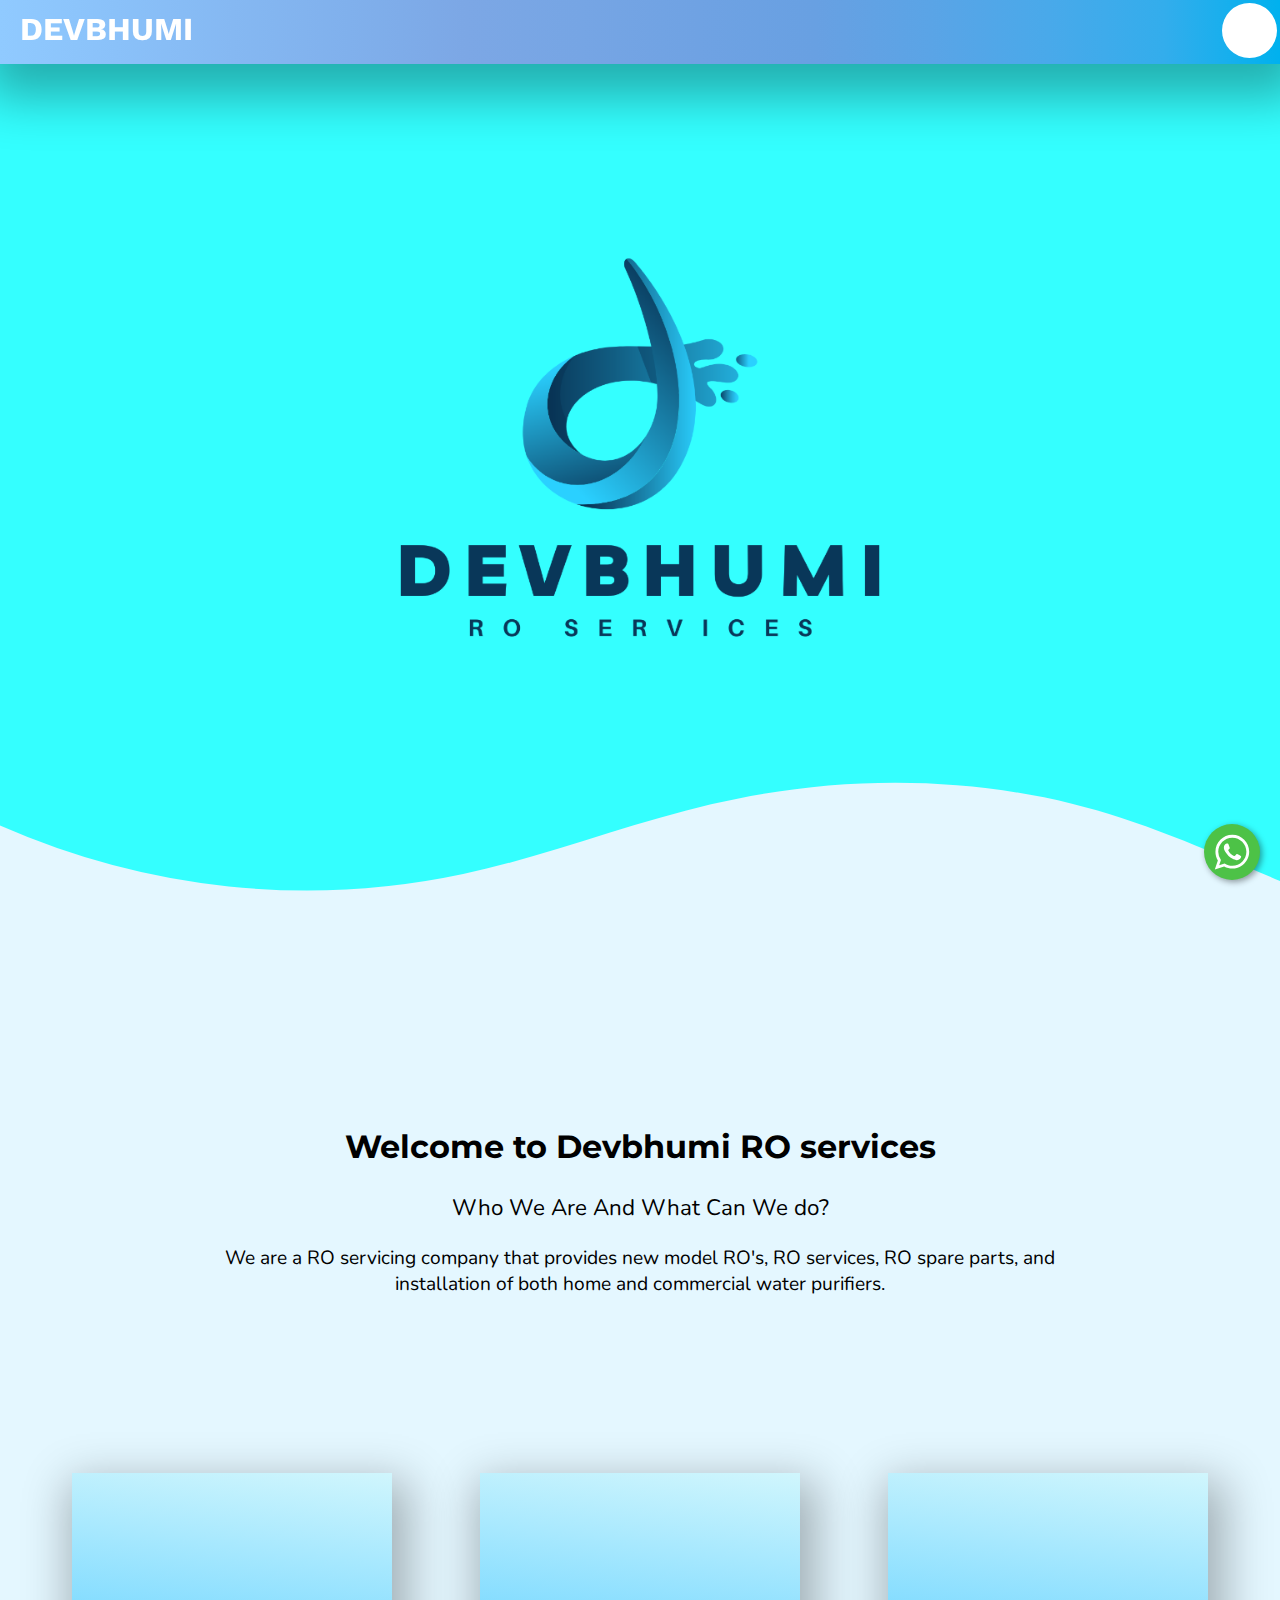
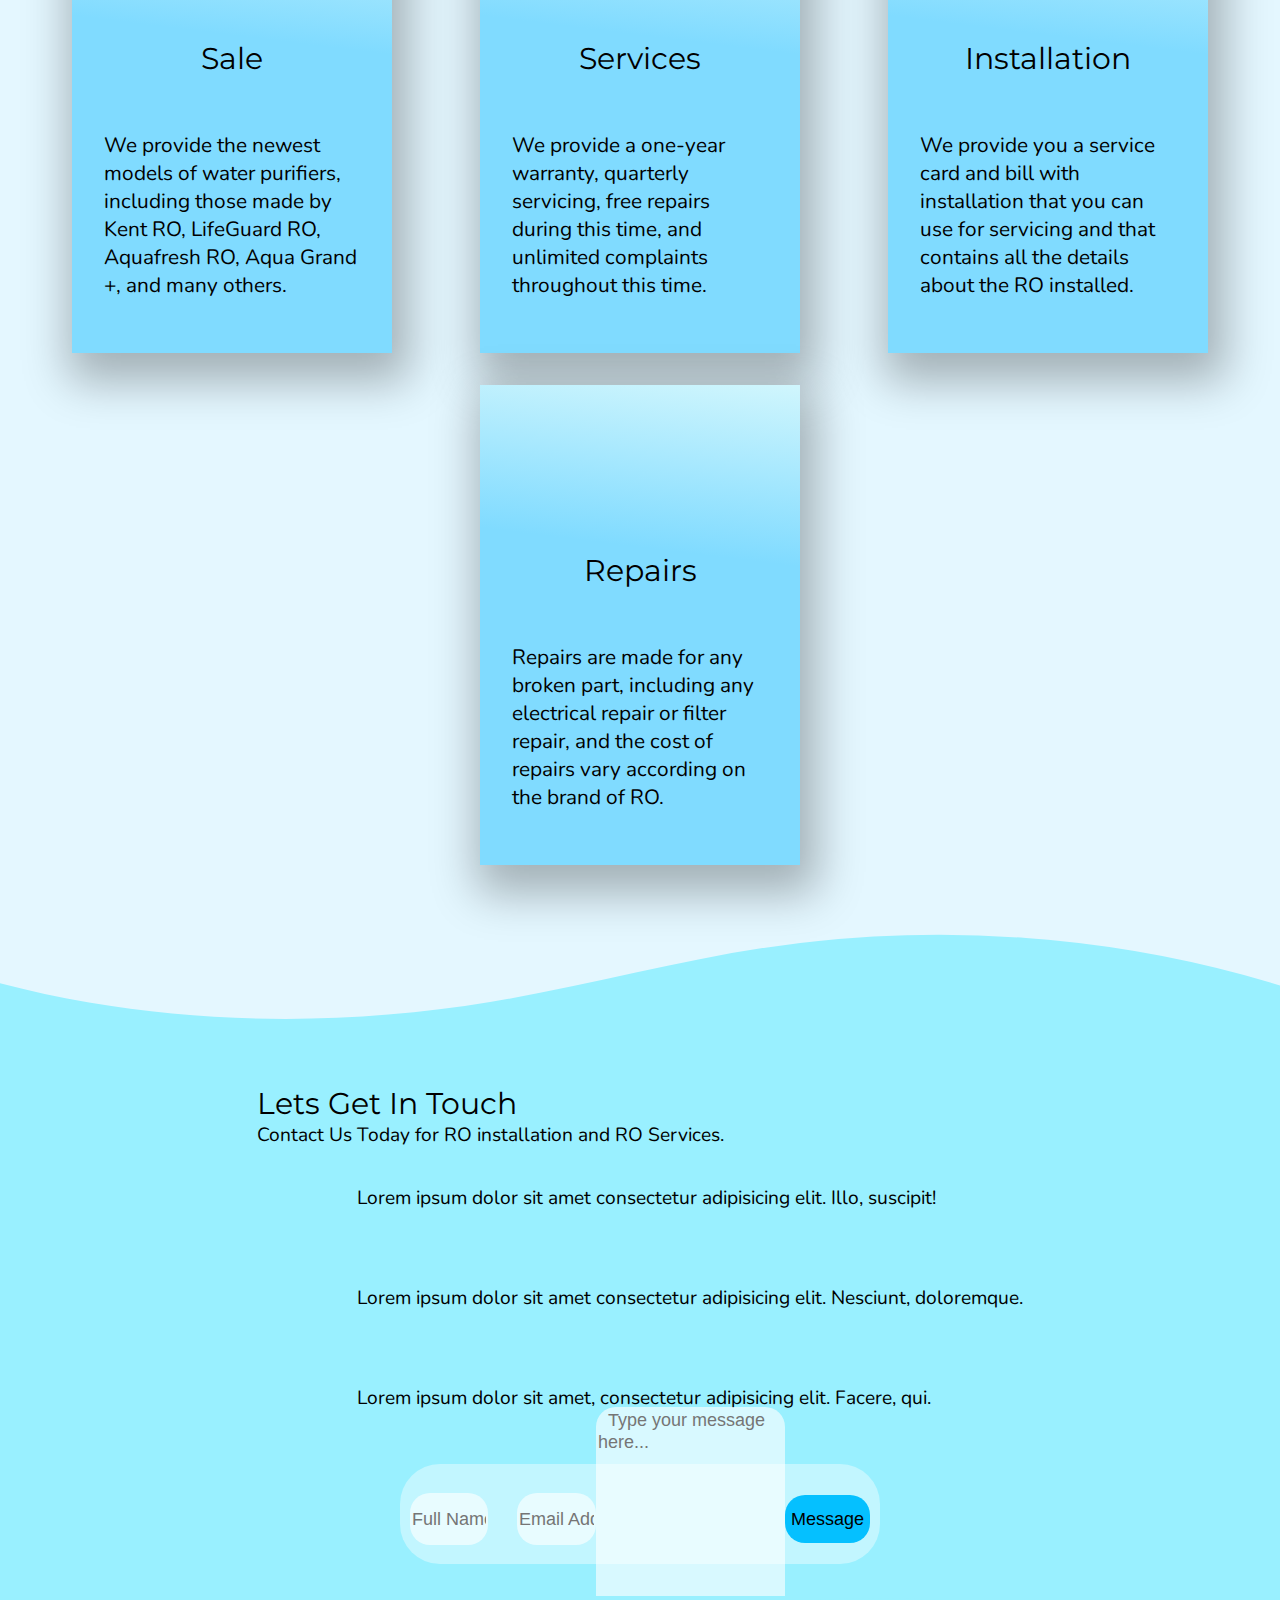
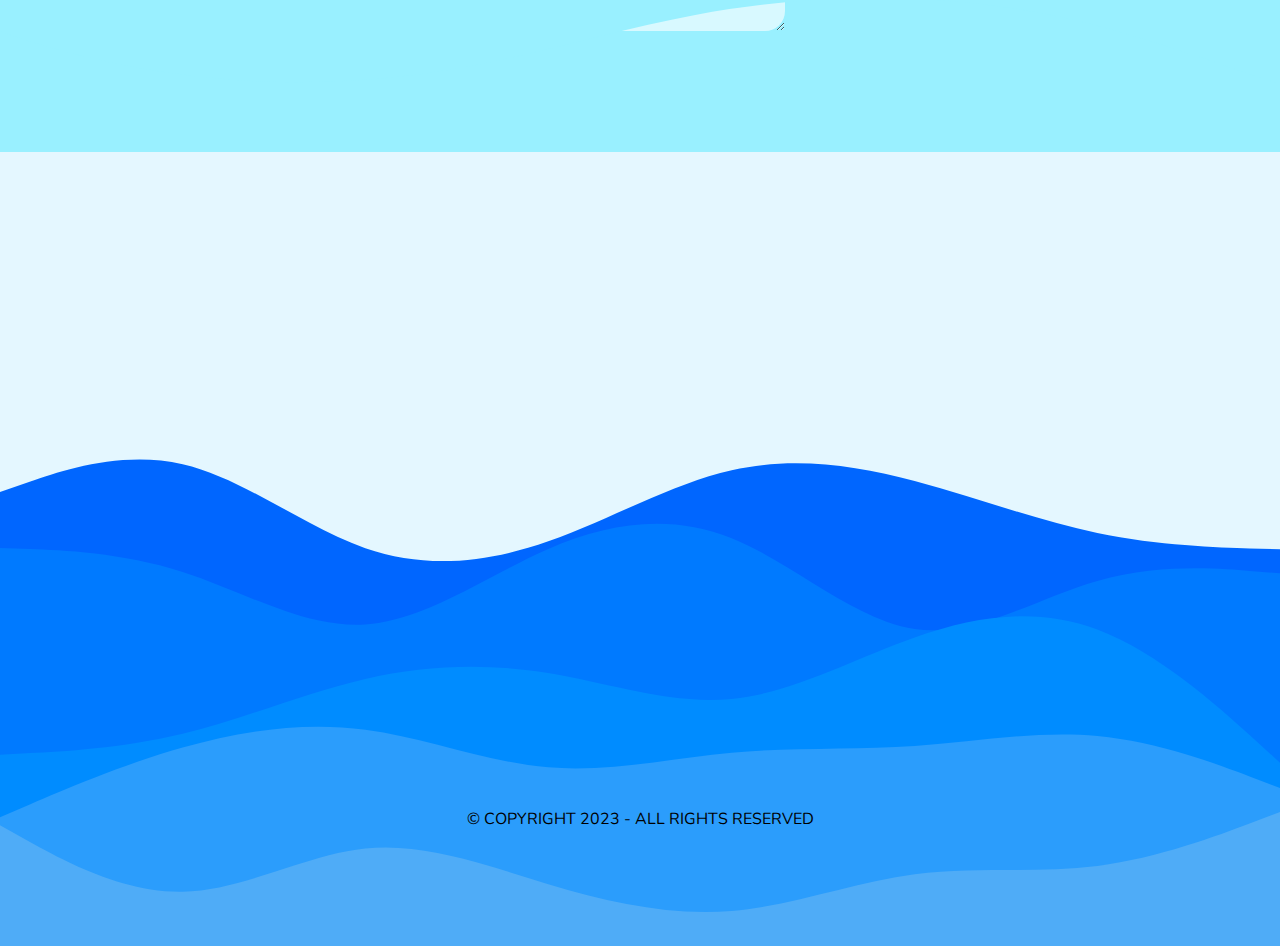
<file: index.html>
<!DOCTYPE html>
<html lang="en">

<head>
    <meta charset="UTF-8">
    <meta http-equiv="X-UA-Compatible" content="IE=edge">
    <meta name="viewport" content="width=device-width, initial-scale=1.0">

    <!-- Stylesheet -->
    <link rel="stylesheet" href="styles.css">

    <!-- fonts -->
    <link rel="preconnect" href="https://fonts.googleapis.com">
    <link rel="preconnect" href="https://fonts.gstatic.com" crossorigin>
    <link
        href="https://fonts.googleapis.com/css2?family=Arimo&family=Montserrat:wght@700&family=Nunito:wght@200&family=Work+Sans:wght@600&display=swap"
        rel="stylesheet">


    <!-- icon -->
    <link rel="icon" href="logo.jpg">
    <title>DEVBHUMI</title>


</head>

<body>
    <nav id="nav">
        <h1>DEVBHUMI</h1>

        <div class="navbtn" onclick="togglenav()">
            <lord-icon src="https://cdn.lordicon.com/vnioezyi.json" trigger="click" style="width:90px;height:60px">
            </lord-icon>
        </div>

        <div class="navitems">
            <a href="#home">HOME</a>
            <a href="#services">SERVICES</a>
            <a href="#contact">CONTACT</a>

        </div>
    </nav>

    <main>
        <section id="home">
        </section>

        <section class="about">
            <div class="custom-shape-divider-bottom-1676971232">
                <svg data-name="Layer 1" xmlns="http://www.w3.org/2000/svg" viewBox="0 0 1200 120"
                    preserveAspectRatio="none">
                    <path
                        d="M985.66,92.83C906.67,72,823.78,31,743.84,14.19c-82.26-17.34-168.06-16.33-250.45.39-57.84,11.73-114,31.07-172,41.86A600.21,600.21,0,0,1,0,27.35V120H1200V95.8C1132.19,118.92,1055.71,111.31,985.66,92.83Z"
                        class="shape-fill"></path>
                </svg>
            </div>
            <div class="greetings">
                <h2>Welcome to Devbhumi RO services</h2>
                <p>Who We Are And What Can We do?</p>
            </div>

            <p class="intro">We are a RO servicing company that provides new model RO's, RO services, RO spare parts,
                and installation of both home and commercial water purifiers.</p>
        </section>

        <section id="services">
            <div class="box" id="box1">
                <lord-icon src="https://cdn.lordicon.com/cllunfud.json" trigger="loop" delay="2000"
                    style="width:100px;height:100px">
                </lord-icon>
                <header>Sale</header>
                <p>We provide the newest models of water purifiers, including those made by Kent RO, LifeGuard RO,
                    Aquafresh RO, Aqua Grand +, and many others.</p>
            </div>

            <div class="box" id="box2">
                <lord-icon src="https://cdn.lordicon.com/oncyjozz.json" trigger="loop" delay="2000"
                    style="width:100px;height:100px">
                </lord-icon>
                <header>Services</header>
                <p>We provide a one-year warranty, quarterly servicing, free repairs during this time, and unlimited
                    complaints throughout this time.</p>
            </div>

            <div class="box" id="box3">
                <lord-icon src="https://cdn.lordicon.com/vusrdugn.json" trigger="loop" delay="2000"
                    style="width:100px;height:100px">
                </lord-icon>
                <header>Installation</header>
                <p>We provide you a service card and bill with installation that you can use for servicing and that
                    contains all the details about the RO installed.</p>
            </div>

            <div class="box" id="box4">
                <lord-icon src="https://cdn.lordicon.com/yhamwhuc.json" trigger="loop" style="width:100px;height:100px">
                </lord-icon>
                <header>Repairs</header>
                <p>Repairs are made for any broken part, including any electrical repair or filter repair, and the cost
                    of repairs vary according on the brand of RO.</p>
            </div>
        </section>

        <section id="contact">
            <div class="custom-shape-divider-bottom-1677034315">
                <svg data-name="Layer 1" xmlns="http://www.w3.org/2000/svg" viewBox="0 0 1200 120"
                    preserveAspectRatio="none">
                    <path
                        d="M321.39,56.44c58-10.79,114.16-30.13,172-41.86,82.39-16.72,168.19-17.73,250.45-.39C823.78,31,906.67,72,985.66,92.83c70.05,18.48,146.53,26.09,214.34,3V0H0V27.35A600.21,600.21,0,0,0,321.39,56.44Z"
                        class="shape-fill"></path>
                </svg>
            </div>

            <div class="contactbox">
                <div class="container">
                    <div class="contactinfoboxone">
                        <div class="contactinto">
                            <header>Lets Get In Touch</header>
                            <p>Contact Us Today for RO installation and RO Services.</p>
                        </div>

                        <div class="contactinfo">
                            <div class="location">
                                <lord-icon src="https://cdn.lordicon.com/oaflahpk.json" trigger="loop" delay="2000"
                                    style="width:100px;height:100px">
                                </lord-icon>
                                <p>Lorem ipsum dolor sit amet consectetur adipisicing elit. Illo, suscipit!</p>
                            </div>

                            <div class="phone">
                                <lord-icon src="https://cdn.lordicon.com/flvisirw.json" trigger="loop" delay="2000"
                                    style="width:100px;height:100px">
                                </lord-icon>
                                <p>Lorem ipsum dolor sit amet consectetur adipisicing elit. Nesciunt, doloremque.</p>
                            </div>

                            <div class="email">
                                <lord-icon src="https://cdn.lordicon.com/pdpnqfoe.json" trigger="loop" delay="2000"
                                    colors="primary:#30c9e8,secondary:#ebe6ef" style="width:100px;height:100px">
                                </lord-icon>
                                <p>Lorem ipsum dolor sit amet, consectetur adipisicing elit. Facere, qui.</p>
                            </div>

                        </div>
                    </div>

                    <div class="contactinfoboxtwo">
                        <form target="_blank" action="https://formsubmit.co/shalinilekhwar37@gmail.com
                        " method="POST">
                        <input type="text" name="_honey" style="display: none">
        
        <input type="hidden" name="_captcha" value="false">
        <input type="hidden" name="_next" value="https://iamgokx.github.io/devbhumi.github.io/thanks.html">
        <div class="form-group1">
                            <div class="form-group1">


                                <input type="text" name="name" class="form-control" placeholder="Full Name" required>

                                <input type="email" name="email" class="form-control" placeholder="Email Address"
                                    required>


                            </div>

                            <textarea placeholder="Type your message here..." class="form-control" name="message"
                                rows="10" required></textarea>



                            <button type="submit" class="btn btn-lg btn-dark btn-block">Message</button>



                        </form>
                    </div>
                </div>
            </div>





            <div class="custom-shape-divider-top-1677034444">
                <svg data-name="Layer 1" xmlns="http://www.w3.org/2000/svg" viewBox="0 0 1200 120"
                    preserveAspectRatio="none">
                    <path
                        d="M321.39,56.44c58-10.79,114.16-30.13,172-41.86,82.39-16.72,168.19-17.73,250.45-.39C823.78,31,906.67,72,985.66,92.83c70.05,18.48,146.53,26.09,214.34,3V0H0V27.35A600.21,600.21,0,0,0,321.39,56.44Z"
                        class="shape-fill"></path>
                </svg>
            </div>

        </section>

        <footer class="footer">
            <img id="footerimg" src="layered-waves.svg" alt="">
            <div class="footerbox">
                <p>© COPYRIGHT 2023 - ALL RIGHTS RESERVED</p>
            </div>

        </footer>



        <div class="whatsapp">
            <a href="whatsapp://send?phone=#"><svg viewBox="0 0 32 32" class="whatsapp-ico">
                    <path
                        d=" M19.11 17.205c-.372 0-1.088 1.39-1.518 1.39a.63.63 0 0 1-.315-.1c-.802-.402-1.504-.817-2.163-1.447-.545-.516-1.146-1.29-1.46-1.963a.426.426 0 0 1-.073-.215c0-.33.99-.945.99-1.49 0-.143-.73-2.09-.832-2.335-.143-.372-.214-.487-.6-.487-.187 0-.36-.043-.53-.043-.302 0-.53.115-.746.315-.688.645-1.032 1.318-1.06 2.264v.114c-.015.99.472 1.977 1.017 2.78 1.23 1.82 2.506 3.41 4.554 4.34.616.287 2.035.888 2.722.888.817 0 2.15-.515 2.478-1.318.13-.33.244-.73.244-1.088 0-.058 0-.144-.03-.215-.1-.172-2.434-1.39-2.678-1.39zm-2.908 7.593c-1.747 0-3.48-.53-4.942-1.49L7.793 24.41l1.132-3.337a8.955 8.955 0 0 1-1.72-5.272c0-4.955 4.04-8.995 8.997-8.995S25.2 10.845 25.2 15.8c0 4.958-4.04 8.998-8.998 8.998zm0-19.798c-5.96 0-10.8 4.842-10.8 10.8 0 1.964.53 3.898 1.546 5.574L5 27.176l5.974-1.92a10.807 10.807 0 0 0 16.03-9.455c0-5.958-4.842-10.8-10.802-10.8z"
                        fill-rule="evenodd"></path>
                </svg></a>
        </div>
    </main>
    <script src="main.js"></script>
    <script src="https://smtpjs.com/v3/smtp.js"></script>
    <script src="https://cdn.lordicon.com/ritcuqlt.js"></script>


</body>

</html>
</file>
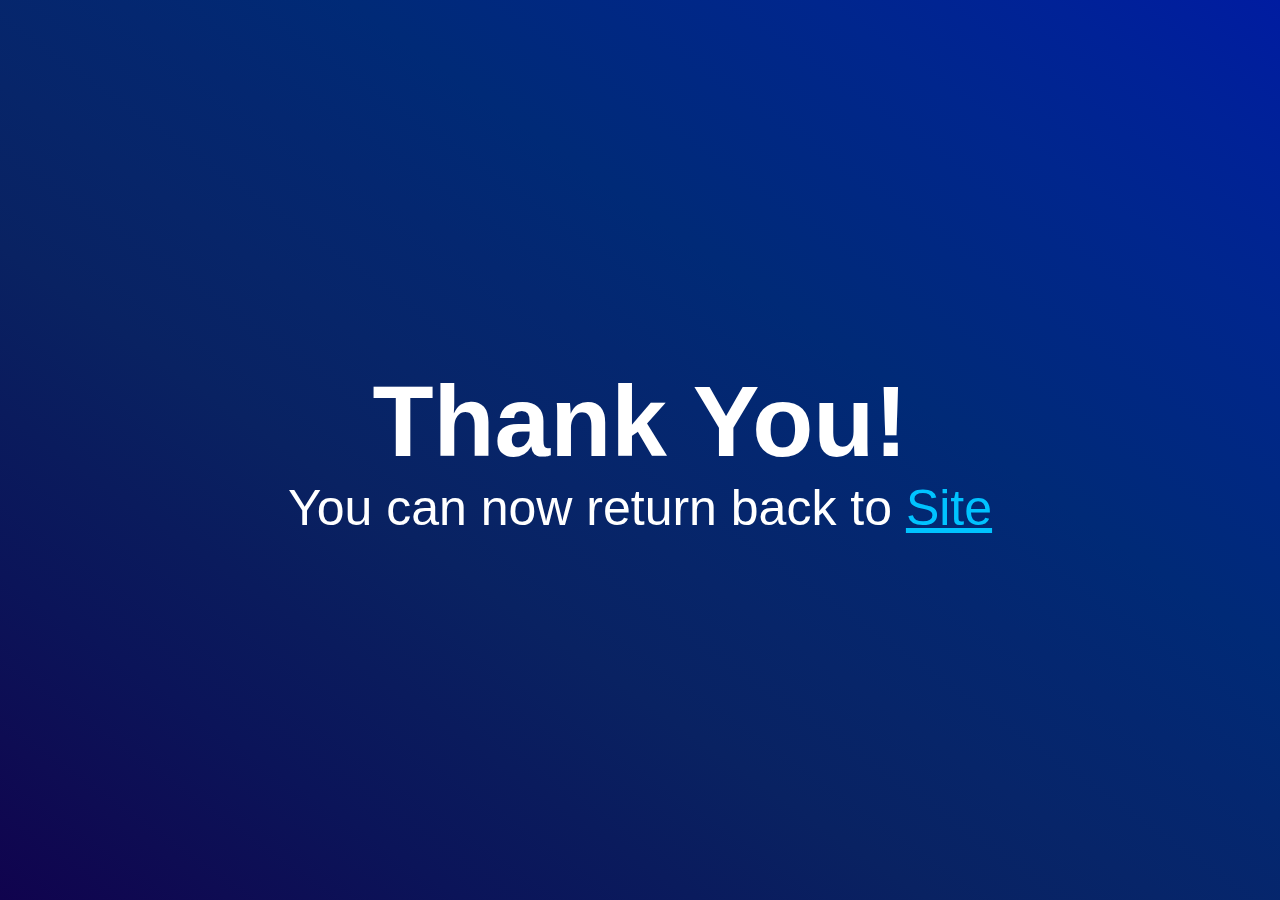
<file: thanks.html>
<!DOCTYPE html>
<html lang="en">
<head>
    <meta charset="UTF-8">
    <meta http-equiv="X-UA-Compatible" content="IE=edge">
    <meta name="viewport" content="width=device-width, initial-scale=1.0">
    <style>
        *{
            box-sizing: border-box;
            margin: 0;
            padding: 0;
        }
        .greetings{
            width: 100vw;
            height: 100vh;
            display: flex;
            flex-direction: column;
            align-items: center;
            justify-content: center;

            background-image: linear-gradient(to right top, #10034e, #0e0c53, #0b1459, #0a1b5d, #092262, #072569, #042770, #002a77, #002882, #00268d, #002297, #001ca1);
            font-size: 50px;
            color: white;
            font-family: 'Segoe UI', Tahoma, Geneva, Verdana, sans-serif;
        }
a{
    color: rgb(0, 195, 255);
}
        @media only screen and (max-width:700px) {
            .greetings{
                font-size: 20px;
            }
        }
    </style>
    <title>Thanks</title>
</head>
<body>
    <div class="greetings">
        <h1>Thank You!</h1>
    <p>You can now return back to <a href="https://iamgokx.github.io/devbhumi.github.io/">Site</a></p>
    </div>
</body>
</html>
</file>
<file: styles.css>
:root {
  --body-theme: #e4f7ff;
  --water-theme: rgb(153, 240, 255);
}

html {
  scroll-behavior: smooth;
  transition: 1s;
  overflow-x: hidden;
}

body {
  margin: 0;
  padding: 0;
  box-sizing: border-box;
  background-color: var(--body-theme);
  overflow-x: hidden;
  transition: 0.5s ease;
}

nav {
  background-image: linear-gradient(
    to right,
    #90caff,
    #8ac1f9,
    #85b8f2,
    #80b0ec,
    #7ca7e5,
    #76a5e4,
    #6fa2e3,
    #68a0e2,
    #5aa4e6,
    #49a9ea,
    #33adec,
    #00b1ee
  );
  position: fixed;
  width: 100vw;
  height: 4rem;
  z-index: 2;

  display: block;
  align-items: center;
  overflow: hidden;
  transition: all 0.5s ease;
  -webkit-box-shadow: 5px 14px 51px 19px rgba(0, 0, 0, 0.32);
  -moz-box-shadow: 5px 14px 51px 19px rgba(0, 0, 0, 0.32);
  box-shadow: 5px 14px 51px 19px rgba(0, 0, 0, 0.32);
}

nav h1 {
  font-family: "Work Sans", sans-serif;
  font-size: 2rem;
  color: rgb(255, 255, 255);
  margin-top: 10px;
  text-indent: 20px;
}

.navbtn {
  position: fixed;
  right: 0;
  top: 0;
  background-color: rgb(255, 255, 255);
  border-radius: 50%;
  width: 55px;
  height: 55px;
  margin-top: 0.2rem;
  margin-right: 0.2rem;
  display: flex;
  justify-content: center;
  align-items: center;
}

.navitems {
  display: flex;
  flex-direction: column;
}

.navitems a {
  width: 100vw;
  text-decoration: none;
  color: white;
  font-family: "Arimo", sans-serif;
  font-size: 1.3rem;
  margin-top: 1.2rem;
  text-indent: 20px;
  padding: 5px;
  transition: all ease-in-out 0.5s;
}

.navitems a:hover {
  background-color: rgba(255, 255, 255, 0.411);
  transition: 0.5s;
}

#home {
  width: 100vw;
  height: 100vh;
  margin-bottom: 0;
  padding-bottom: 0;
  background: url(home-color.png) no-repeat center center fixed;
  -webkit-background-size: cover;
  -moz-background-size: cover;
  -o-background-size: cover;
  background-size: cover;

  transition: 0.5s;
}

.custom-shape-divider-bottom-1676971232 {
  position: relative;
  top: -120px;
  width: 100%;
  overflow: hidden;
  line-height: 0;
  transition: 0.5s;
}

.custom-shape-divider-bottom-1676971232 svg {
  position: relative;
  display: block;
  width: calc(135% + 1.3px);
  height: 200px;
}

.custom-shape-divider-bottom-1676971232 .shape-fill {
  fill: var(--body-theme);
}

#about {
  width: 100vw;
  background-color: var(--body-theme);
}

.greetings {
  margin-top: 0;
  text-align: center;
}

.greetings h2 {
  font-family: "Montserrat", sans-serif;
  font-size: 2rem;
}

.greetings p {
  font-family: "Nunito", sans-serif;
  font-size: 1.4rem;
  font-weight: 400;
}

.intro {
  width: 70vw;
  margin: 0 auto;
  font-family: "Nunito", sans-serif;
  font-size: 1.2rem;
  text-align: center;
}

#services {
  width: 100vw;
  background-color: var(--body-theme);

  display: flex;
  flex-direction: row;
  flex-wrap: wrap;
  align-items: center;
  justify-content: space-evenly;
  gap: 1rem;
  padding-top: 10rem;
}

.box {
  width: 20rem;
  height: 30rem;
  background-color: white;
  display: flex;
  flex-direction: column;
  align-items: center;
  justify-content: space-evenly;
  margin-top: 1rem;
  -webkit-box-shadow: 7px 18px 43px 10px rgba(0, 0, 0, 0.29);
  -moz-box-shadow: 7px 18px 43px 10px rgba(0, 0, 0, 0.29);
  box-shadow: 7px 18px 43px 10px rgba(0, 0, 0, 0.29);
  transition: 0.5s;

  background: rgb(94, 205, 225);
  background: linear-gradient(
    187deg,
    rgb(208, 246, 253) 0%,
    rgb(128, 219, 255) 35%
  );
}

/* .box:hover{
    scale:1.1;
    transition: .5s;
} */

.box::after {
  transition: 1s;
}

header {
  font-size: 30px;
  font-family: "Montserrat", sans-serif;
}

.box p {
  width: 80%;
  font-family: "Nunito", sans-serif;
  font-size: 1.3rem;
}

#contact {
  width: 100vw;
}

.custom-shape-divider-bottom-1677034315 {
  position: relative;
  width: 100%;
  overflow: hidden;
  line-height: 0;
  transform: rotate(180deg);
}

.custom-shape-divider-bottom-1677034315 svg {
  position: relative;
  display: block;
  width: calc(150% + 1.3px);
  height: 156px;
}

.custom-shape-divider-bottom-1677034315 .shape-fill {
  fill: var(--water-theme);
}

.custom-shape-divider-top-1677034444 {
  width: 100%;
  overflow: hidden;
  line-height: 0;
}

.custom-shape-divider-top-1677034444 svg {
  position: relative;
  display: block;
  width: calc(132% + 1.3px);
  height: 156px;
}

.custom-shape-divider-top-1677034444 .shape-fill {
  fill: var(--water-theme);
}

#contact {
  margin-bottom: 20rem;
}

.contactbox {
  margin: 0;
  padding: 0;
  width: 100%;
  height: auto;
  background-color: var(--water-theme);
}

.container {
  width: 70%;
  margin: 0 auto;
  padding-top: 4rem;
  display: flex;
  flex-direction: row;
  gap: 1rem;
  justify-content: space-evenly;
  align-items: start;

  padding-bottom: 2rem;
}

.contactbox p {
  margin: 0;
  padding: 0;
  font-family: "Nunito", sans-serif;
  font-size: 1.2rem;
}

.location {
  display: flex;
  flex-direction: row;
  align-items: center;
  justify-content: start;
}

.phone {
  display: flex;
  flex-direction: row;
  align-items: center;
  justify-content: start;
}

.email {
  display: flex;
  flex-direction: row;
  align-items: center;
  justify-content: start;
}

.contactinfoboxtwo {
  width: 30rem;
  background-color: rgb(194, 246, 255);
  height: auto;
  padding-top: 10px;
  border-radius: 40px;
}

form {
  padding: 10px;
  display: flex;
  flex-direction: column;
}

.form-group1 {
  width: 100%;
  height: 50px;
  display: flex;
  align-items: center;
  justify-content: space-between;
  margin: 10px auto;
}
.form-group2 {
  width: 80%;
  display: flex;
  align-items: center;
  justify-content: center;
  margin: 0 auto;
  background-color: blue;
}

input {
  width: 40%;
  height: 50px;
  text-align: center;
  font-family: "Arimo", sans-serif;
  font-size: large;
  outline: none;
  border: none;
  border-radius: 20px;
  background-color: #ffffff9f;
}

textarea {
  width: 100%;
  outline: none;
  font-family: "Arimo", sans-serif;
  font-size: large;
  border: none;
  border-radius: 20px;
  text-indent: 10px;
  background-color: #ffffff9f;

}

button {
  width: 9rem;
  height: 3rem;
  margin: 10px auto;
  border-radius: 20px;
  border: none;
  font-family: "Arimo", sans-serif;
  font-size: large;
  background-color: #05c0ff;
}

@media only screen and (max-width: 700px) {
  #home {
    background: url(home-mobile.png) no-repeat center center fixed;

    -webkit-background-size: cover;
    -moz-background-size: cover;
    -o-background-size: cover;
    background-size: cover;

    transition: 0.5s;
  }

  .greetings h2 {
    font-family: "Montserrat", sans-serif;
    font-size: 1.5rem;
  }

  .greetings p {
    font-family: "Nunito", sans-serif;
    font-size: 1.2rem;
    font-weight: 400;
  }

  .intro {
    width: 70vw;
    margin: 0 auto;
    font-family: "Nunito", sans-serif;
    font-size: 1.2rem;
    text-align: center;
  }

  .container {
    width: 90%;
  }

  .contactinfoboxtwo {
    width: 100%;
  }
}

@media only screen and (max-width: 1290px) {
  .container {
    display: flex;
    flex-direction: column;
    align-items: center;
  }
}

.footer {
  width: 100vw;
  margin-top: -300px;
  background-color: var(--body-theme);
  display: flex;
  flex-direction: column;
  overflow: hidden;
}

footer img {
  width: 100%;
  object-fit: cover;
  z-index: 1;
  position: relative;
  bottom: -100px;
  overflow: hidden;
}

.footerbox {
  position: relative;
  top: -100px;
  z-index: 2;
  text-align: center;
}

.footerbox P {
  font-family: "Nunito", sans-serif;
}

.whatsapp-ico {
  fill: white;
  width: 50px;
  height: 50px;
  padding: 3px;
  background-color: #4dc247;
  border-radius: 50%;
  box-shadow: 2px 2px 6px rgba(0, 0, 0, 0.4);
  /* box-shadow: 2px 2px 11px rgba(0,0,0,0.7); */
  position: fixed;
  bottom: 20px;
  right: 20px;
  z-index: 10;
}

.whatsapp-ico:hover {
  box-shadow: 2px 2px 11px rgba(0, 0, 0, 0.7);
}

/* ::-webkit-scrollbar {
  width: 15px;
}

::-webkit-scrollbar-track {
  background-color: rgb(255, 255, 255);
}

::-webkit-scrollbar-thumb {
  background-color: rgb(0, 217, 255);
  border-radius: 50px;
} */
</file>
